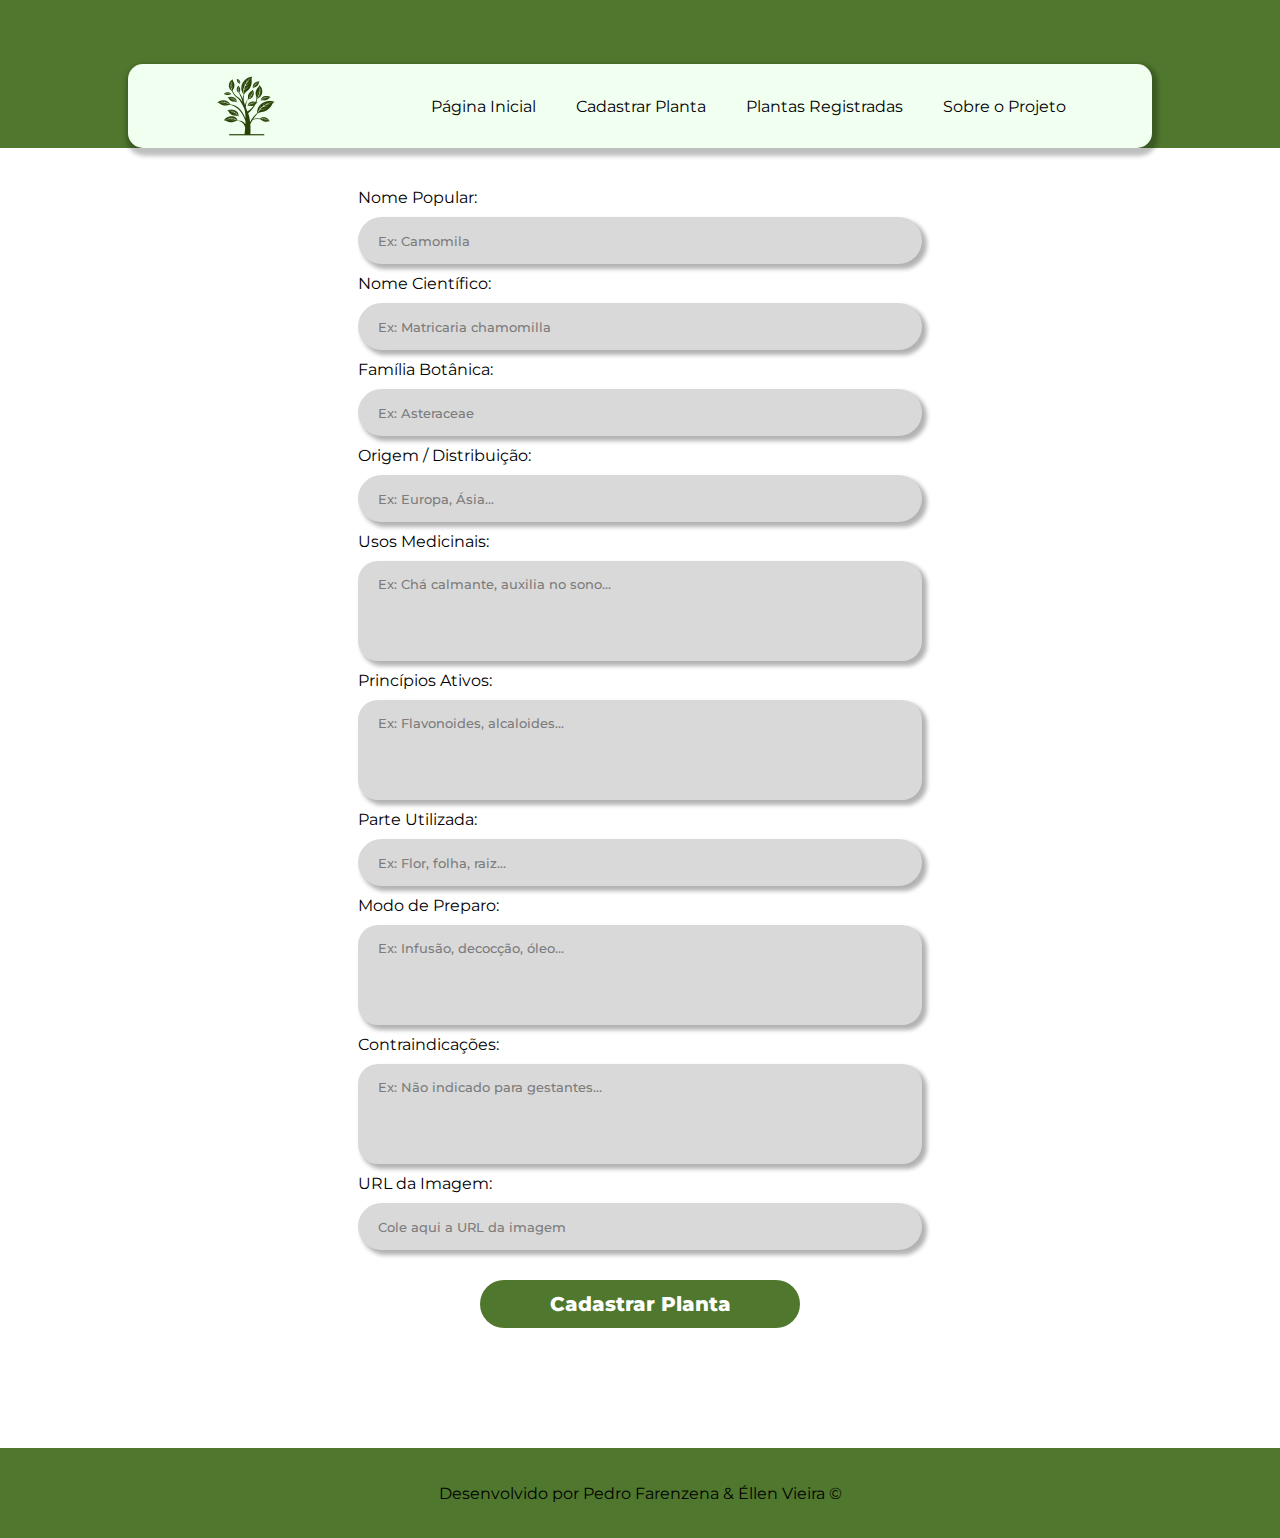
<file: html/cadastrarPlanta.html>
<!DOCTYPE html>
<html lang="pt-br">

<head>
    <meta charset="UTF-8">
    <meta name="viewport" content="width=device-width, initial-scale=1.0">
    <title>Cadastrar Planta</title>
    <link rel="stylesheet" href="/css/cadastar.css">
</head>

<body>
    <header>
        <nav class="nav-bar">
            <img src="/imgs HOME/teste2.webp" id="logo" alt="logo">
            <ul>
                <li><a href="index.html">Página Inicial</a></li>
                <li><a href="cadastrarPlanta.html">Cadastrar Planta</a></li>
                <li><a href="plantasRegistradas.html">Plantas Registradas</a></li>
                <li><a href="sobre.html">Sobre o Projeto</a></li>
            </ul>
        </nav>
    </header>
    <main class="main-content">
        <div class="container-form">
        <form id="formCadastro">
            <label for="nome_popular">Nome Popular:</label>
            <input type="text" id="nome_popular" name="nome_popular" placeholder="Ex: Camomila" required>

            <label for="nome_cientifico">Nome Científico:</label>
            <input type="text" id="nome_cientifico" name="nome_cientifico" placeholder="Ex: Matricaria chamomilla"
                required>

            <label for="familia_botanica">Família Botânica:</label>
            <input type="text" id="familia_botanica" name="familia_botanica" placeholder="Ex: Asteraceae">

            <label for="origem">Origem / Distribuição:</label>
            <input type="text" id="origem" name="origem" placeholder="Ex: Europa, Ásia...">

            <label for="usos_medicinais">Usos Medicinais:</label>
            <textarea id="usos_medicinais" name="usos_medicinais" rows="3"
                placeholder="Ex: Chá calmante, auxilia no sono..."></textarea>

            <label for="principios_ativos">Princípios Ativos:</label>
            <textarea id="principios_ativos" name="principios_ativos" rows="3"
                placeholder="Ex: Flavonoides, alcaloides..."></textarea>

            <label for="parte_utilizada">Parte Utilizada:</label>
            <input type="text" id="parte_utilizada" name="parte_utilizada" placeholder="Ex: Flor, folha, raiz...">

            <label for="modo_preparo">Modo de Preparo:</label>
            <textarea id="modo_preparo" name="modo_preparo" rows="3"
                placeholder="Ex: Infusão, decocção, óleo..."></textarea>

            <label for="contraindicacoes">Contraindicações:</label>
            <textarea id="contraindicacoes" name="contraindicacoes" rows="3"
                placeholder="Ex: Não indicado para gestantes..."></textarea>

            <label for="imagem">URL da Imagem:</label>
            <input type="text" id="imagem" name="imagem" placeholder="Cole aqui a URL da imagem">   
            <button type="submit" id="btn-cadastrar">Cadastrar Planta</button>

        </form>
        </div>
    </main>
    <footer>
        <p>Desenvolvido por Pedro Farenzena & Éllen Vieira &copy;</p>
    </footer>

    <script src="/js/script.js"></script>
</body>
</html>
</file>
<file: css/cadastar.css>
@import url("https://fonts.googleapis.com/css2?family=Montserrat:ital,wght@0,100..900;1,100..900&family=Open+Sans:ital,wght@0,300..800;1,300..800&display=swap");
@import url('https://fonts.googleapis.com/css2?family=Montserrat:ital,wght@0,100..900;1,100..900&family=Open+Sans:ital,wght@0,300..800;1,300..800&family=Story+Script&display=swap');

* {
  margin: 0;
  padding: 0;
  box-sizing: border-box;
 font-family: 'Montserrat', sans-serif;
}

header {
    display: flex;
    justify-content: center;
  background-color: #4F772D;
}
.nav-bar {
  display: flex;
  justify-content: space-around;
  align-items: center;
  width: 80vw;
  padding: 10px;
  background-color: honeydew;
  margin-top: 5vw;
  border-radius: 15px;
  z-index: 20;
  box-shadow: 2px 4px 4px 4px rgba(0, 0, 0, 0.25);
}
.nav-bar a {
  text-decoration: none;
  color: black;
}
.nav-bar a:hover {
  border-bottom: 3px solid black;
  transition: 0.1s;
}

#logo {
  width: 5vw;
  height: auto;
}

ul {
  display: flex;
  flex-direction: row;
  gap: 40px;
}

li {
  list-style: none;
}

#main-container{
    display: flex;
    flex-direction: row;
    justify-content: center;
    align-items: center;
    margin-top: 5rem;
}

main {
  width: 90vw;
  height: auto;
  border-radius: 5px;
  margin: 0 auto;
  display: flex;
  align-items: start;
  flex-direction: column;
  
}

main-content {
  display: flex;
  justify-content: center;
  align-self: center;
  background-color: white;
  height: 50vw;
  width: 80vw;
  border-radius: 10px;
  padding: 20px;
}

.container-form {
  display: flex;
 align-self: center;
}

form {
  display: flex;
  flex-direction: column;
  
  padding: 40px;  
  background-color: white;
  gap: 10px;
  width: 100%;
}

input{
background-color: #d9d9d9;
border-radius: 50px;
background: #D9D9D9;
box-shadow: 4px 4px 4px 1px rgba(0, 0, 0, 0.30);
width: 564px;
height: 47px;
flex-shrink: 0;
padding-left: 20px;
font-weight: 800;
border: none;
transition: 0.5s;

}
input::placeholder{
  font-weight: 500;
  color: #7C7C7C;
}
input:focus{
  transition: 0.5s;
  outline: none;
  background: #f5f5f5;
  box-shadow: 4px 4px 6px #4F772D;
}
input:hover{
  transition: 0.5s;
  transform: translate(-5px);

}
textarea {
  background-color: #d9d9d9;
  border-radius: 20px;
  background: #D9D9D9;
  box-shadow: 4px 4px 4px 1px rgba(0, 0, 0, 0.30);
  width: 564px;
  min-height: 100px;
  flex-shrink: 0;
  padding: 15px 20px;
  font-weight: 500;
  border: none;
  resize: none; 
  transition: 0.5s;
}

textarea::placeholder {
  font-weight: 500;
  color: #7C7C7C;
}

textarea:focus {
  transition: 0.5s;
  outline: none;
  background: #f5f5f5;
  box-shadow: 4px 4px 6px #4F772D;
}

textarea:hover {
  transition: 0.5s;
  transform: translate(-5px);
}

label{
  background-color: white;
}
#btn-cadastrar{
  width: 100%;
  max-width: 564px; 
  height: 3rem;
  width: 20rem;
  margin: 20px auto 0 auto;
  border-radius: 50px;
  border: none;
  background: #4F772D;
  color: white;
  font-size: 20px;
  font-weight: 800;
  cursor: pointer;
  margin-top: 20px;
    transition: 0.35s;
  
}
#btn-cadastrar:hover{
  background: #324b1c;
  transition: 0.35s;
  box-shadow: 4px 4px 6px #4F772D;
}

footer{
    margin-top: 5rem;
    background-color: #4F772D;
    height: 10vh;
    display: flex;
    justify-content: center;
    align-items: center;
}
@media only screen and (max-width: 890px) {


  .nav-bar {
    flex-direction: column;
    gap: 10px;
    width: 90%;
    margin-top: 2rem;
    padding: 15px;
  }

  ul {
    flex-direction: column;
    gap: 10px;
    align-items: center;
  }

  #logo {
    width: 35vw;
    margin-bottom: 10px;
  }


  #main-container {
    flex-direction: column;
    margin-top: 2rem;
    padding: 0 10px;
  }

  .main-content {
    width: 95%;
    padding: 15px;
    height: auto; 
    flex-direction: column;
    gap: 15px;
  }

  .title-main {
    font-size: 2rem;
    text-align: center;
  }

  .subtitle-main {
    font-size: 1.2rem;
    text-align: center;
  }

  .hibisco {
    width: 60vw;
    margin-left: 0;
    margin-top: 1rem;
  }


  form {
    padding: 15px;
    gap: 10px;
  }

  input, textarea {
    width: 100%;
    max-width: 100%;
  }

  #btn-cadastrar {
    width: 100%;
    max-width: 100%;
    font-size: 18px;
  }


  footer {
    height: auto;
    padding: 10px 0;
    font-size: 0.9rem;
    text-align: center;
  }
}
</file>
